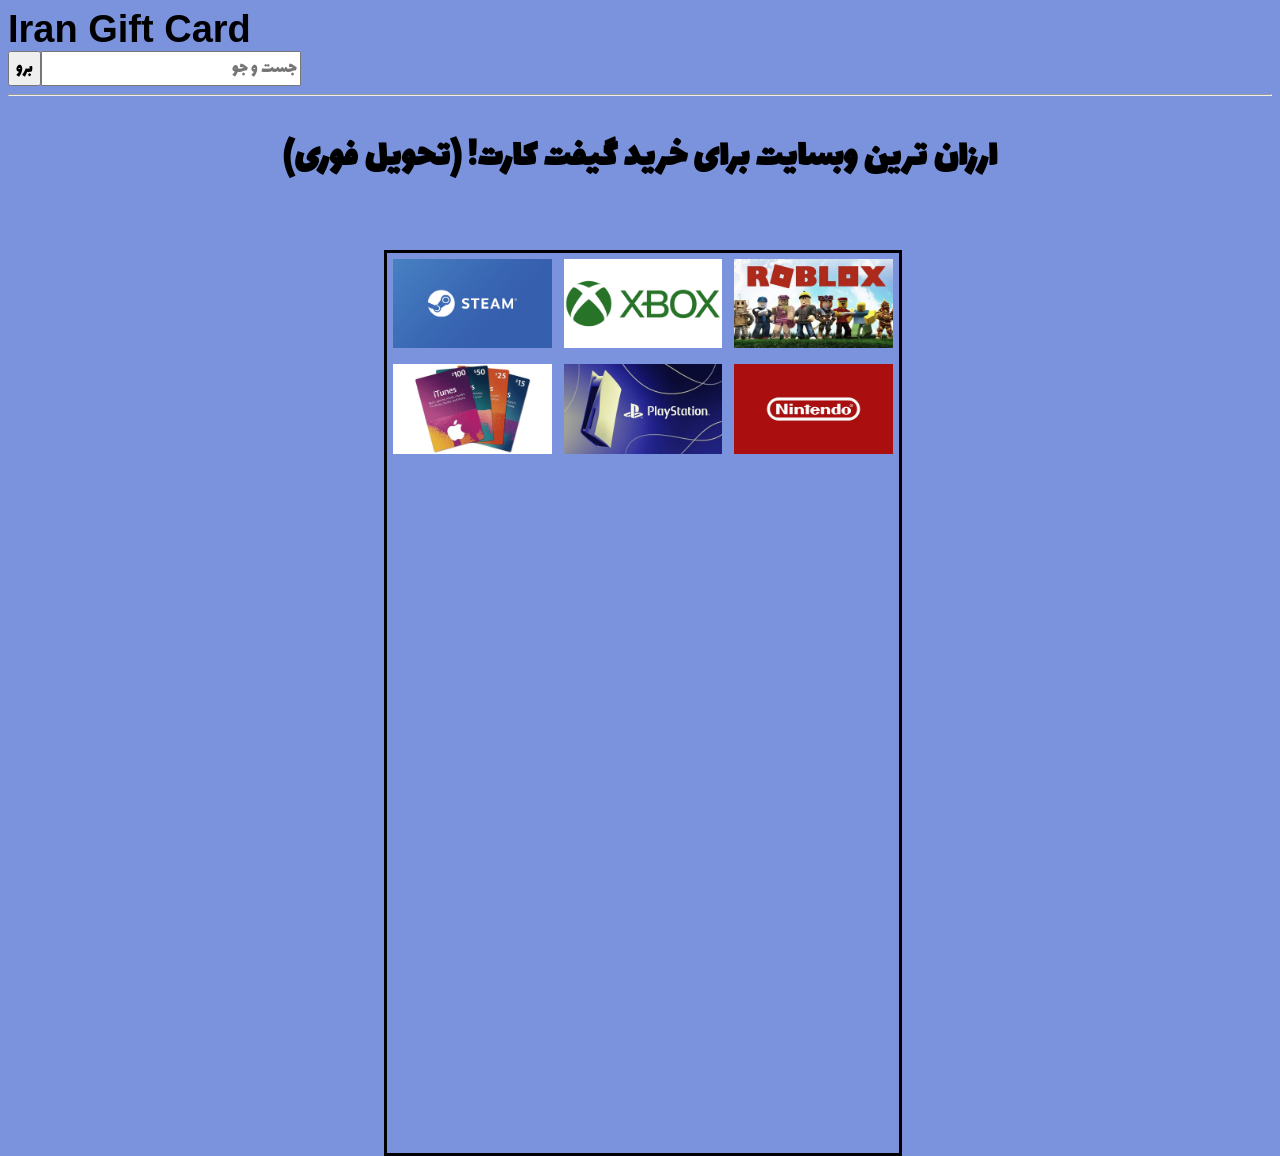
<file: index.html>
<!DOCTYPE html>
<html>
    <head>
        <title>Iran Gift Card</title>
        <link rel="stylesheet" href="style.css">
        <meta charset="UTF-8">
        <meta name="keywords" content="giftcard,IranGiftCard,card,dolar,try,tl,gift card,steam,roblox,xbox,ps,playstation,play station,گیفت کارد,گیفت,کارد,استیم,ایکس باکس,روبلاکس,روبلوکس,دلار,لیر,پلی استیشن,پی اس,خرید گیفت کارت,گیفت کارت,گیفت کارت اپل,خرید گیفت کارت اپل,گیفت کارت آیتونز,نینتندو,سوییچ,نینتندو سوییچ,نینتندو سویچ,سویچ,nintendo switch,switch,giftcard,ir,google,play,itunes,amazon,spotify,xbox,visa,visacard,master,mastercard,steam,nintendo,microsoft,playstation,گيفت كارت اپل, گيفت اپل , خريد برنامه اپل , اپل , آيفون , كارت هديه اپل , گيفت اپل,خرید گیفت کارت ارزان,خرید گیفت کارت ایکس باکس , خرید گیفت کارت استیم,ارزان,ارزانترین,ارزان ترین">
        <meta name="description" content="خرید گیفت کارت به ارزان ترین قیمت | استیم | ایکس باکس | پلی استیشن | اپل">
        <meta name="author" content="Ario Bashiri">
        <meta name="designer" content="Ario Bashiri">
        <meta name="viewport" content="width=device-width,initial-scale=1.0">
        <meta name="geo.region" content="ایران">


        <link rel="preconnect" href="https://fonts.googleapis.com">
        <link rel="preconnect" href="https://fonts.gstatic.com" crossorigin>
        <link href="https://fonts.googleapis.com/css2?family=Russo+One&display=swap" rel="stylesheet">
        <!-- font-family: 'Russo One', sans-serif; -->

        <link rel="preconnect" href="https://fonts.googleapis.com">
        <link rel="preconnect" href="https://fonts.gstatic.com" crossorigin>
        <link href="https://fonts.googleapis.com/css2?family=Lalezar&display=swap" rel="stylesheet">
        <!-- font-family: 'Lalezar', cursive; -->

    
    </head>

    <body id="body">
        <label id="header">Iran Gift Card</label>

        <div id="search_section">
            <input type="button" id="search_button" name="search_button" value="برو">
            <input type="text" id="search_box" placeholder="جست و جو" max="50">
        </div>
        
        <hr>
        <h2 id="intro_paragraph">ارزان ترین وبسایت برای خرید گیفت کارت! (تحویل فوری)</h2>

        
        <div class="card_types">




            <div class="row">
                <div class="column">
                    <a href="https://store.steampowered.com/" target="_blank">
                        <img src="steam.jpg" width=100% alt="Steam/استیم">
                    </a>
                </div>

                <div class="column">
                    <a href="https://www.xbox.com/en-US/" target="_blank">
                        <img src="xbox.png" width=100% alt="Xbox/ایکس باکس">
                    </a>
                </div>

                <div class="column">
                    <a href="https://www.roblox.com" target="_blank">
                        <img src="roblox.jpg" width=100% alt="Roblox/روبلاکس">
                    </a>
                </div>

            </div>





            <div class="row">
                <div class="column">
                    <a href="https://www.apple.com/" target="_blank">
                        <img src="apple.jpg" width=100% alt="Apple/اپل">
                    </a>
                </div>

                <div class="column">
                    <a href="https://www.playstation.com/en-us/" target="_blank">
                        <img src="playstation.jpg" width=100% alt="Playstation/پلی استیشن">
                    </a>
                </div>

                <div class="column">
                    <a href="https://www.nintendo.com/" target="_blank">
                        <img src="nintendo.jpg" width=100% alt="Nintendo/نینتندو">
                    </a>
                </div>
            </div>




        </div>
        
    </body>

</html>
</file>
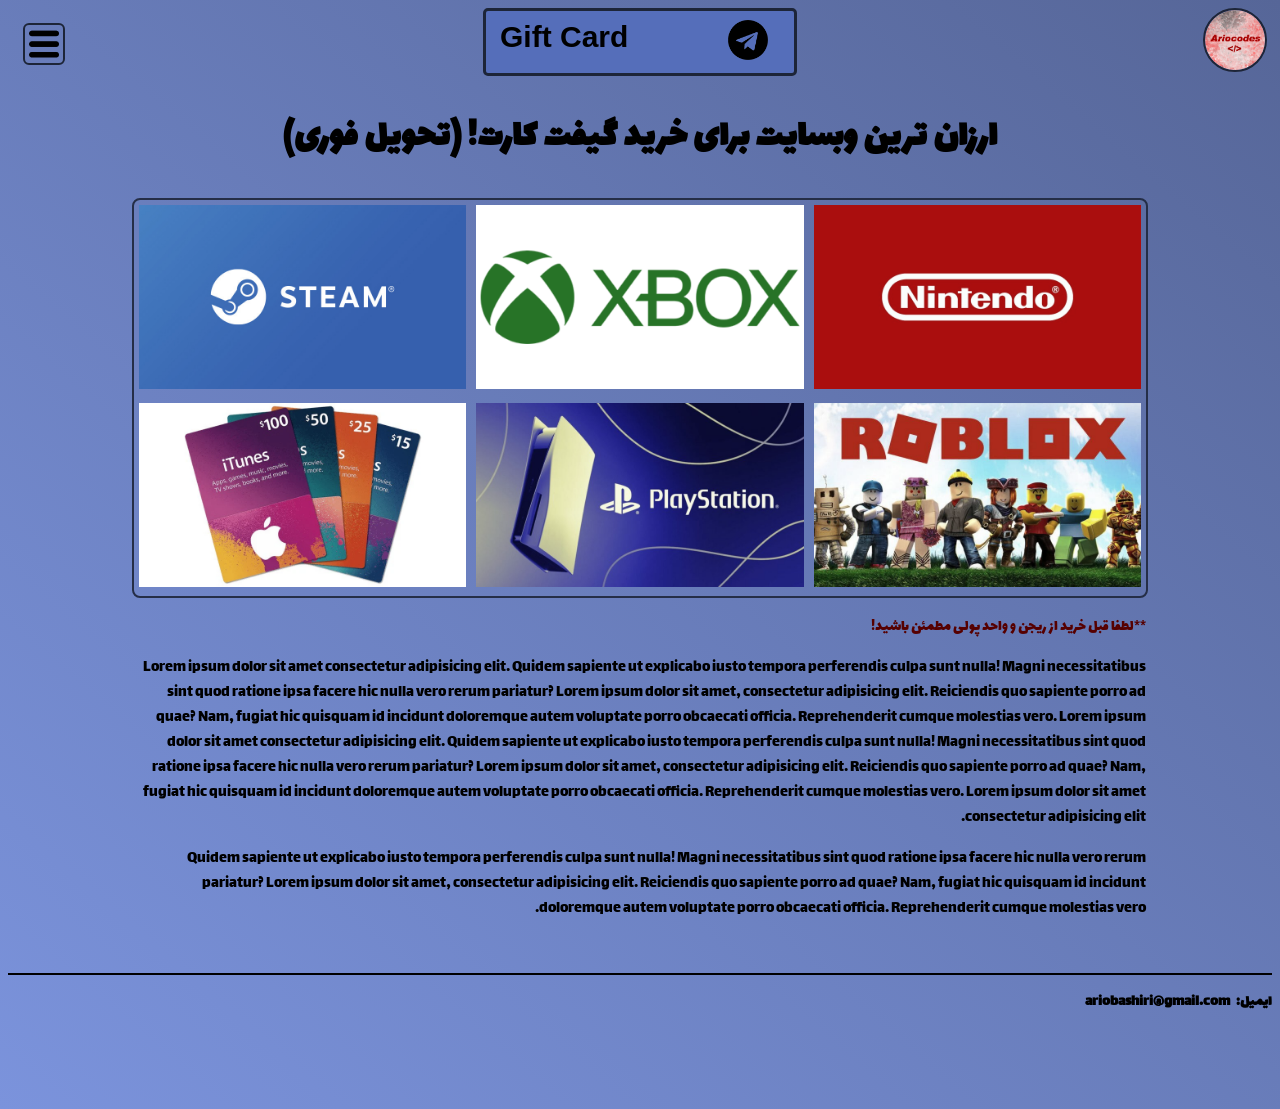
<file: test/index.html>
<!DOCTYPE html>
<html>
    <head>
        <title>Iran Gift Card</title>
        <link rel="stylesheet" href="style.css">
        <meta charset="UTF-8">
        <meta name="keywords" content="giftcard,IranGiftCard,card,dolar,try,tl,gift card,steam,roblox,xbox,ps,playstation,play station,گیفت کارد,گیفت,کارد,استیم,ایکس باکس,روبلاکس,روبلوکس,دلار,لیر,پلی استیشن,پی اس,خرید گیفت کارت,گیفت کارت,گیفت کارت اپل,خرید گیفت کارت اپل,گیفت کارت آیتونز,نینتندو,سوییچ,نینتندو سوییچ,نینتندو سویچ,سویچ,nintendo switch,switch,giftcard,ir,google,play,itunes,amazon,spotify,xbox,visa,visacard,master,mastercard,steam,nintendo,microsoft,playstation,گيفت كارت اپل, گيفت اپل , خريد برنامه اپل , اپل , آيفون , كارت هديه اپل , گيفت اپل,خرید گیفت کارت ارزان,خرید گیفت کارت ایکس باکس , خرید گیفت کارت استیم,ارزان,ارزانترین,ارزان ترین">
        <meta name="description" content="خرید گیفت کارت به ارزان ترین قیمت | استیم | ایکس باکس | پلی استیشن | اپل">
        <meta name="author" content="Ario Bashiri">
        <meta name="designer" content="Ario Bashiri">
        <meta name="viewport" content="width=device-width,initial-scale=1.0">
        <meta name="geo.region" content="ایران">


        <link rel="preconnect" href="https://fonts.googleapis.com">
        <link rel="preconnect" href="https://fonts.gstatic.com" crossorigin>
        <link href="https://fonts.googleapis.com/css2?family=Russo+One&display=swap" rel="stylesheet">
        <!-- font-family: 'Russo One', sans-serif; -->

        <link rel="preconnect" href="https://fonts.googleapis.com">
        <link rel="preconnect" href="https://fonts.gstatic.com" crossorigin>
        <link href="https://fonts.googleapis.com/css2?family=Lalezar&display=swap" rel="stylesheet">
        <!-- font-family: 'Lalezar', cursive; -->

    
    </head>

    <body id="body">
        <img id="icon" src="icon2.png">
        <img id="navbar" src="bar_icon.png">
        <div id="navigationBar">
            <label id="header">Gift Card</label>
            <!-- <button type="button" id="side_menu_button">=</button> -->
            <div>
                <a id="telegram_link" href="https://t.me/Ariocodes" target=_blank>
                    <img id="telegram" src="telegram.png">
                </a>
            </div>
            <!-- <div id="search_section">
                <input type="text" id="search_box" placeholder="جست و جو" max="50">
                <input type="button" id="search_button" name="search_button" value="برو">
                <label></label>
            </div> -->

        </div>
        <h2 id="intro_paragraph">ارزان ترین وبسایت برای خرید گیفت کارت! (تحویل فوری)</h2>

        
        <div id="card_types">




            <div class="row">
                <div class="column">
                    <a href="https://store.steampowered.com/" target="_blank">
                        <img src="steam.jpg" width=100% alt="Steam/استیم">
                    </a>
                </div>

                <div class="column">
                    <a href="https://www.xbox.com/en-US/" target="_blank">
                        <img src="xbox.png" width=100% alt="Xbox/ایکس باکس">
                    </a>
                </div>

                <div class="column">
                    <a href="https://www.nintendo.com/" target="_blank">
                        <img src="nintendo.jpg" width=100% alt="Nintendo/نینتندو">
                    </a>
                </div>


            </div>





            <div class="row">
                <div class="column">
                    <a href="https://www.apple.com/" target="_blank">
                        <img src="apple.jpg" width=100% alt="Apple/اپل">
                    </a>
                </div>

                <div class="column">
                    <a href="https://www.playstation.com/en-us/" target="_blank">
                        <img src="playstation.jpg" width=100% alt="Playstation/پلی استیشن">
                    </a>
                </div>
                
                <div class="column">
                    <a href="https://www.roblox.com" target="_blank">
                        <img src="roblox.jpg" width=100% alt="Roblox/روبلاکس">
                    </a>
                </div>
            </div>



        </div>
        <div id="description">
            <p style="color:rgb(86, 0, 0);">**لطفا قبل خرید از ریجن و واحد پولی مطمئن باشید!</p>
            <p>Lorem ipsum dolor sit amet consectetur adipisicing elit.
                Quidem sapiente ut explicabo iusto tempora perferendis
                culpa sunt nulla! Magni necessitatibus sint quod 
                ratione ipsa facere hic nulla vero rerum pariatur?
                Lorem ipsum dolor sit amet, consectetur adipisicing 
                elit. Reiciendis quo sapiente porro ad quae? Nam, 
                fugiat hic quisquam id incidunt doloremque autem 
                voluptate porro obcaecati officia. Reprehenderit 
                cumque molestias vero. Lorem ipsum dolor sit amet 
                consectetur adipisicing elit. Quidem sapiente ut 
                explicabo iusto tempora perferendis culpa sunt nulla! 
                Magni necessitatibus sint quod ratione ipsa facere 
                hic nulla vero rerum pariatur? Lorem ipsum dolor sit 
                amet, consectetur adipisicing elit. Reiciendis quo 
                sapiente porro ad quae? Nam, fugiat hic quisquam id 
                incidunt doloremque autem voluptate porro obcaecati 
                officia. Reprehenderit cumque molestias vero. Lorem 
                ipsum dolor sit amet consectetur adipisicing elit.</p>
                <p>Quidem sapiente ut explicabo iusto tempora perferendis 
                culpa sunt nulla! Magni necessitatibus sint quod 
                ratione ipsa facere hic nulla vero rerum pariatur? 
                Lorem ipsum dolor sit amet, consectetur adipisicing 
                elit. Reiciendis quo sapiente porro ad quae? Nam, 
                fugiat hic quisquam id incidunt doloremque autem 
                voluptate porro obcaecati officia. Reprehenderit 
                cumque molestias vero.</p>
        </div>
    
    <br><br>
    <div id="contact">
        <h3 style="font-family: 'lalezar'; font-size:15px;">ایمیل: &nbsp ariobashiri@gmail.com</h3>

        <br><br><br><br>
    </div>
    </body>
</html>
</file>
<file: style.css>
#header{
    font-family:"Ink Free", sans-serif;
    font-size:38px;
    font-weight:bold;
    
}
#search_section{
    display:flex;
    
}
#search_box{
    font-family: "lalezar", sans-serif;
    font-weight:500;
    font-size:18px;
    direction:rtl;
    text-align:right;
}
#search_button{
    direction:rtl;
    font-size:18px;
    font-family:"lalezar", sans-serif;
}
#intro_paragraph{
    text-align:center;
    direction:rtl;
    font-size:38px;
    font-family: 'Lalezar', sans-serif;
}

.card_types{
    width:40%;
    height: 100%;       /* border ovesize */
    position:absolute;
    left:30%;
    top:250px;
    border-style: solid;
}
.row {
    display: flex;
}

.column{
    transition: 0.2s;
    flex: 33.33%;
    padding: 6px;
    filter: gray;
    -webkit-filter: grayscale(0.3);
    scale:1;
}
.column:hover{
    filter: none;
    transition: 0.2s;
    -webkit-filter: grayscale(0);
    scale:1.05;
}

#body{
    background-color:#7b93dc;
}
</file>
<file: test/style.css>
p{
    font-family: 'Lalezar', sans-serif;
    direction: rtl;
}
#icon{
    border:2px solid #1d2538;
    border-radius:100px;
    float: right;
    width:60px;
    height: 60px;
    margin-right: 5px;
}
#navbar{
    margin: 15px;
    width: 30px;
    float: left;
    height: 30px;
    border: 2px solid #1d2538;
    border-radius: 6px;
    padding: 4px;
}
#navigationBar{
    width: 300px;
    margin-right: auto;
    margin-left: auto;
    border: #1d2538 solid;
    border-radius: 5px;
    position: sticky;
    padding: 4px;
    padding-bottom: 9px;
    top: 5px;
    background-color: #556eba; 
    z-index: 1;     /* to make navbar float over the images */
}

#header{
    float: left;
    margin-top: 5px;
    margin-left: 10px;
    left: 3px;
    font-family: "Ink Free", sans-serif;
    font-size: 30px;
    font-weight: bold;
}
#telegram{
    margin-top: 5px;
    margin-left: 100px;
    right: 0px;
    width: 40px;
    height: 40px;
    font-size: 20px;
}

#intro_paragraph{
    text-align:center;
    direction:rtl;
    font-size:38px;
    font-family: 'Lalezar', sans-serif;
}

#card_types{
    width:80%;
    height: 50%;
    margin-left: auto;
    margin-right: auto;
    border: 2px solid #252e47;
    border-radius: 8px;
}
#description{
    width: 80%;
    margin-left: auto;
    margin-right: auto;
}
#contact{
    border-top: 2px solid black;
    margin:0px;
    direction: rtl;
}




.row {
    display: flex;
}

.column{
    transition: 0.2s;
    flex: 33.33%;
    padding: 5px;
    filter: gray;
    -webkit-filter: grayscale(0.3);
    scale:1;
}
.column:hover{
    filter: none;
    transition: 0.2s;
    -webkit-filter: grayscale(0);
    scale:1.03;
}

#body{
    background:linear-gradient(to right top, #7b93dc, #566698)
}
</file>
